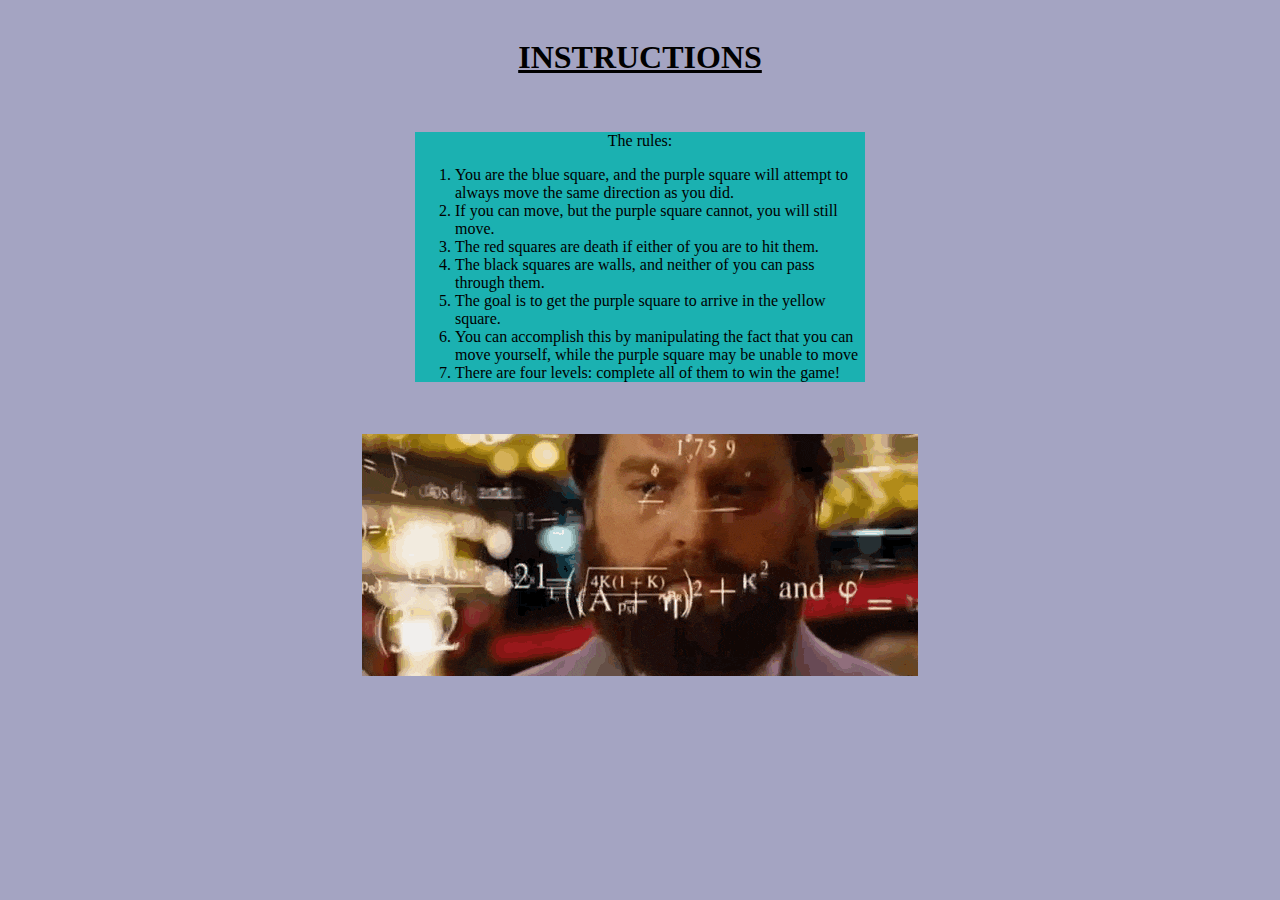
<file: Instructions.html>
<html>

<head>
<link rel="stylesheet" type="text/css" href="style.css">
</head>

<body id = "instructionsBody">

<br>

<H1 class = "instructionsHeader">INSTRUCTIONS</H1>

<br>

<div class = "instructionsBox">
<p class = "instructionsText">The rules:</p>
    <ol>
        <li>You are the blue square, and the purple square will attempt to always move the same direction as you did.</li>
        <li>If you can move, but the purple square cannot, you will still move.</li>
        <li>The red squares are death if either of you are to hit them.</li>
        <li>The black squares are walls, and neither of you can pass through them.</li>
        <li>The goal is to get the purple square to arrive in the yellow square.</li>
        <li>You can accomplish this by manipulating the fact that you can move yourself, while the purple square may be unable to move</li>
        <li>There are four levels: complete all of them to win the game!</li>
    </ol>

</div>

<br><br>

<img class = "gif" src = "confused.gif">

</body>
</html>
</file>
<file: style.css>
body {
	margin: 0;
	padding: 0;
	background-color: #f7f7f7;
	overflow-x: hidden;
}
.main-game:focus {
	outline: 0;
}
.header {
	width: 100%;
	height: 24px;
	padding: 15px;
	color: white;
	font-family: broadway;
	font-size: 24px;
	background-color: #2288bb;
	margin-bottom: 10px;
}
.level {
	text-align: center;
	font-family: arial;
	font-weight: lighter;
}
.container {
	position: relative;
	display: inline-block;
	left: 50%;
	transform: translateX(-50%);
	padding: 20px 20px 20px 30px;
	border: 1px solid #aaa;
}
.row {
	margin-top:0px;
	margin-bottom: -4px;
}
.block {
	width:64px;
	height:64px;
	display: inline-block;
	margin: 1px;
	padding: 0;
	background-color: grey;
}

#player:hover {
	opacity: 0.7;
}

.block0 {
	background-color: #444444;
}
.block1 {
	background-color: #66aa66;
}
.block2 {
	background-color: #aa6666;
}
.block3 {
	background-color: #ccbb11;
	border: 1px solid black;
	box-sizing: border-box;
}
#player {
	transition: left 0.2s, top 0.2s;
	border-radius: 15px;
	width:60px;
	height: 60px;
	position: absolute;
	background-color: #8888bb;
	border: 1px solid black;
	box-sizing: border-box;
}
#player2 {
	transition: left 0.2s, top 0.2s;
	border-radius: 15px;
	width:60px;
	height: 60px;
	position: absolute;
	background-color: #bb88bb;
	border: 1px solid black;
	box-sizing: border-box;
}

.buttons {
	text-align: center;
	position: relative;
	display: inline-block;
	vertical-align: top;
	top: 100px;
	right: 10px;
	border: 1px solid #aaa;
	padding: 20px 0 20px 0;
}
.left, .right {
	margin: 10px 35px;
}
.buttons button {
	color: white;
	background-color: #444444;
	border: none;
	padding: 20px;
	font-size: 20px;
}
.buttons button:hover {
	background-color: #666666;
}

.description {
	text-align: center;
	font-family: arial;
	max-width: 760px;
	margin: auto;
}

.modal {
	position: absolute;
	margin: auto;
	top: 0;
	right: 0;
	left: 0;
	bottom: 0;
	width: 500px;
	height: 250px;
	background-color: grey;
	color: white;
	max-width: calc(100% - 30px);
	transition: top 0.4s;
	text-align: center;
}

.modal p {
	font-family: verdana;
	font-size: 24px;
	padding: 30px;
}

.play-again-button {
	width: 300px;
	max-width: calc(100% - 30px);
	box-sizing: border-box;
	background-color: white;
	color: black;
	text-align: center;
	text-transform: uppercase;
	font-size: 14px;
	padding: 12px;
	border: none;
}

.play-again-button:hover {
	cursor: pointer;
	box-shadow: 0px 0px 5px white;
}

.modal-shadow {
	position: absolute;
	top: 0;
	right: 0;
	bottom: 0;
	left: 0;
	background-color: black;
	opacity: 0.5;
	width: 100%;
	height: 100%;
}

.instructionsBox
{
	display: block;
	width: 450px;
	margin: auto;
	background-color: #1BB1B1;
}

.instructionsText
{
	text-align: center;
}

.instructionsHeader
{
	text-align: center;
	text-decoration: underline;
}

.gif
{
	display: block;
	margin: auto;
}

#instructionsBody
{
	background-color: #A4A4C2;
}
</file>
